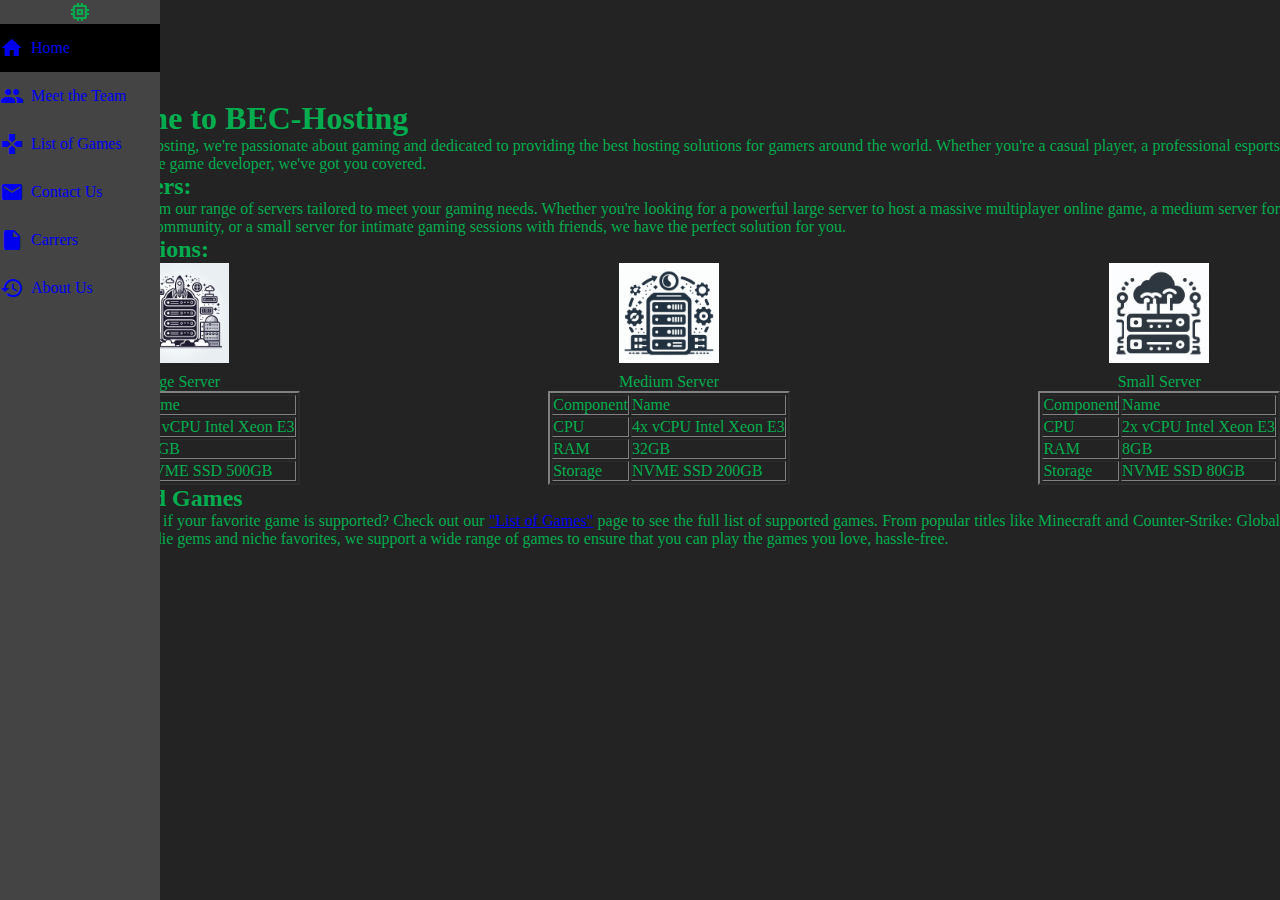
<file: index.html>
<!DOCTYPE html>
<html lang="en">

<head>
    <title>Home Page</title>
    <link rel="icon" href="Slike/tinywow_change_bg_photo_53091106.png">
    <link rel="stylesheet" href="Stil/main.css">
    <link rel="stylesheet" href="Stil/index.css">
    <link href="https://fonts.googleapis.com/icon?family=Material+Icons" rel="stylesheet">
</head>

<body>
    <header>
        <a class="logo" href="index.html">
            <img src="Slike/tinywow_change_bg_photo_53091106.png" alt="blue-eyed-crow-logo">
        </a>
        <nav class="navigation">
            <div class="nav-logo">
                <i class="material-icons">memory</i>
            </div>
            <ul class="navigation-nav">
                <li class="nav-item active">
                    <a href="index.html">
                        <i class="material-icons">home</i>
                        <span>Home</span>
                    </a>
                </li>
                <li class="nav-item">
                    <a href="Stranice/team.html">
                        <i class="material-icons">people</i>
                        <span>Meet the Team</span>
                    </a>
                </li>
                <li class="nav-item">
                    <a href="Stranice/game-list.html">
                        <i class="material-icons">games</i>
                        <span>List of Games</span>
                    </a>
                </li>
                <li class="nav-item">
                    <a href="Stranice/contact.html">
                        <i class="material-icons">local_post_office</i>
                        <span>Contact Us</span>
                    </a>
                </li>
                <li class="nav-item">
                    <a href="Stranice/careers.html">
                        <i class="material-icons">insert_drive_file</i>
                        <span>Carrers</span>
                    </a>
                </li>
                <li class="nav-item">
                    <a href="Stranice/about.html">
                        <i class="material-icons">history</i>
                        <span>About Us</span>
                    </a>
                </li>
            </ul>
        </nav>
    </header>
    <main>
        <h1>Welcome to BEC-Hosting</h1>
        <p>
            At BEC-Hosting, we're passionate about gaming and dedicated to providing the best hosting solutions for
            gamers around the world.
            Whether you're a casual player, a professional esports team, or an indie game developer, we've got you
            covered.
        </p>
        <h2>Our Servers:</h2>
        <p>
            Choose from our range of servers tailored to meet your gaming needs.
            Whether you're looking for a powerful large server to host a massive multiplayer online game,
            a medium server for your growing community, or a small server for intimate gaming sessions with friends,
            we have the perfect solution for you.
        </p>
        <h2>Our Solutions:</h2>
        <div class="products-container">
            <div class="product">
                <img src="./Slike/a99dfd78-049e-4e20-9161-9928e6080818.jpg" alt="large-server-icon" width="100"
                    height="100">
                <table name="ServerLarge" border="2">
                    <caption>Large Server</caption>
                    <thead>
                        <tr>
                            <td>Component</td>
                            <td>Name</td>
                        </tr>
                    </thead>
                    <tbody>
                        <tr>
                            <td>CPU</td>
                            <td>8x vCPU Intel Xeon E3</td>
                        </tr>
                        <tr>
                            <td>RAM</td>
                            <td>64GB</td>
                        </tr>
                        <tr>
                            <td>Storage</td>
                            <td>NVME SSD 500GB</td>
                        </tr>
                    </tbody>
                </table>
            </div>
            <div class="product">
                <img src="./Slike/7f27a5ea-2348-4358-8051-045769762829.jpg" alt="medium-server-icon" width="100"
                    height="100">
                <table name="ServerMedium" border="2">
                    <caption>Medium Server</caption>
                    <thead>
                        <tr>
                            <td>Component</td>
                            <td>Name</td>
                        </tr>
                    </thead>
                    <tbody>
                        <tr>
                            <td>CPU</td>
                            <td>4x vCPU Intel Xeon E3</td>
                        </tr>
                        <tr>
                            <td>RAM</td>
                            <td>32GB</td>
                        </tr>
                        <tr>
                            <td>Storage</td>
                            <td>NVME SSD 200GB</td>
                        </tr>
                    </tbody>
                </table>
            </div>
            <div class="product">
                <img src="./Slike/1a6cfe9f-f3ff-44e1-ad42-afea172374b5.jpg" alt="small-server-icon" width="100"
                    height="100">
                <table name="ServerSmall" border="2">
                    <caption>Small Server</caption>
                    <thead>
                        <tr>
                            <td>Component</td>
                            <td>Name</td>
                        </tr>
                    </thead>
                    <tbody>
                        <tr>
                            <td>CPU</td>
                            <td>2x vCPU Intel Xeon E3</td>
                        </tr>
                        <tr>
                            <td>RAM</td>
                            <td>8GB</td>
                        </tr>
                        <tr>
                            <td>Storage</td>
                            <td>NVME SSD 80GB</td>
                        </tr>
                    </tbody>
                </table>
            </div>
        </div>
        <h2>Supported Games</h2>
        <p>
            Wondering if your favorite game is supported? Check out our <a href="game-list.html">"List of Games"</a>
            page to see the full list of supported games.
            From popular titles like Minecraft and Counter-Strike: Global Offensive to indie gems and niche
            favorites,
            we support a wide range of games to ensure that you can play the games you love, hassle-free.
        </p>
    </main>
</body>

</html>
</file>
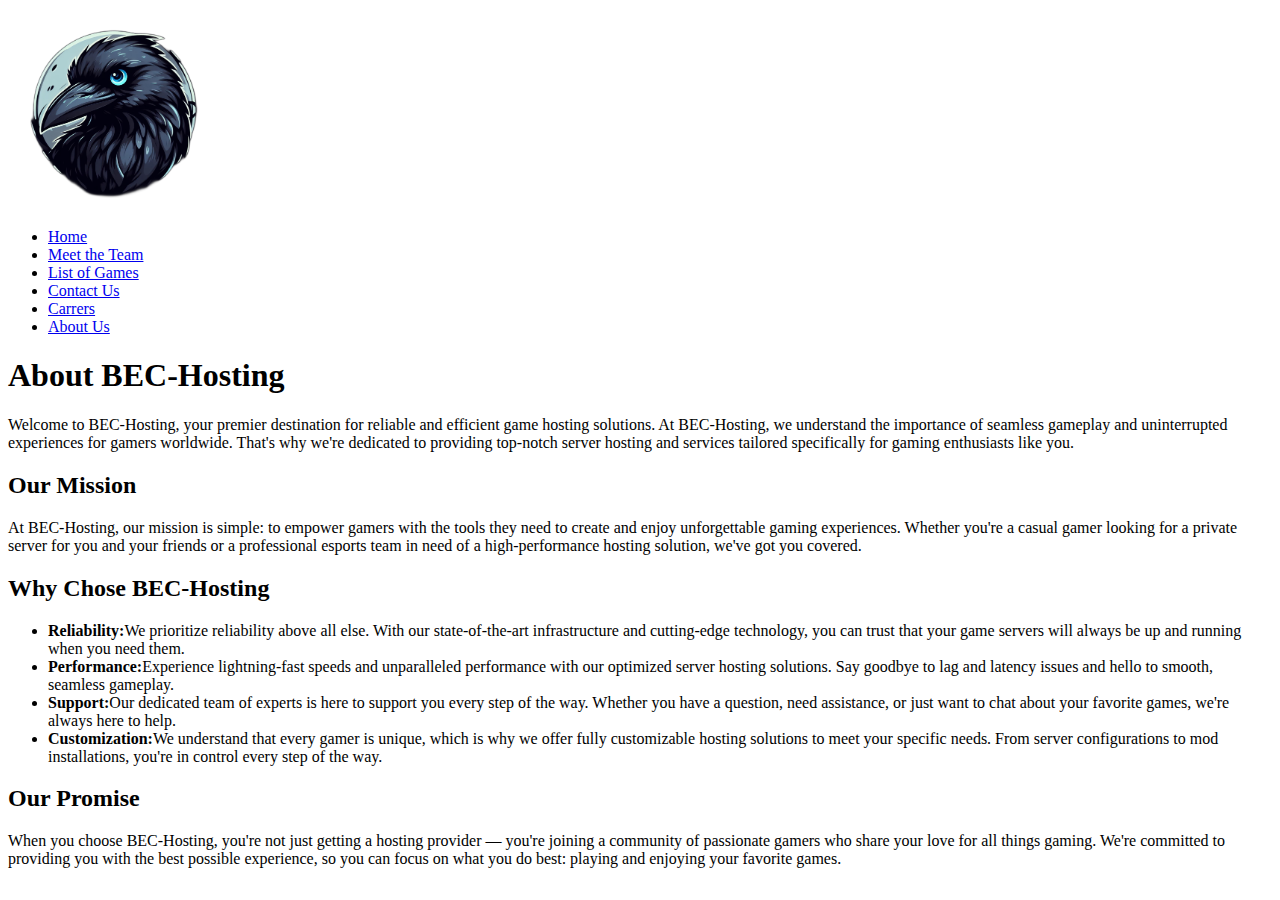
<file: about.html>
<!DOCTYPE html>
<html lang="en">
<head>
    <title>About Us</title>
    <link rel="icon" href="Slike/tinywow_change_bg_photo_53091106.png">
</head>
<body>
    <header>
        <a href="index.html">
            <img src="Slike/tinywow_change_bg_photo_53091106.png" alt="blue-eyed-crow-logo" width="200" height="200">
        </a>
        <nav>
            <ul>
                <li><a href="index.html">Home</a></li>
                <li><a href="team.html">Meet the Team</a></li>
                <li><a href="game-list.html">List of Games</a></li>
                <li><a href="contact.html">Contact Us</a></li>
                <li><a href="careers.html">Carrers</a></li>
                <li><a href="about.html">About Us</a></li>
            </ul>
        </nav>
    </header>
    <main>
        <h1>About BEC-Hosting</h1>
        <p>
            Welcome to BEC-Hosting, your premier destination for reliable and efficient game hosting solutions. 
            At BEC-Hosting, we understand the importance of seamless gameplay and uninterrupted experiences for gamers worldwide. 
            That's why we're dedicated to providing top-notch server hosting and services tailored specifically for gaming enthusiasts like you.
        </p>
        <h2>Our Mission</h2>
        <p>
            At BEC-Hosting, our mission is simple: to empower gamers with the tools they need to create and enjoy unforgettable gaming experiences. 
            Whether you're a casual gamer looking for a private server for you and your friends 
            or a professional esports team in need of a high-performance hosting solution, we've got you covered.
        </p>
        <h2>Why Chose BEC-Hosting</h2>
        <ul>
            <li>
                <b>Reliability:</b>We prioritize reliability above all else. 
                With our state-of-the-art infrastructure and cutting-edge technology, you can trust that your game servers will always be up and running when you need them.
            </li>
            <li>
                <b>Performance:</b>Experience lightning-fast speeds and unparalleled performance with our optimized server hosting solutions. 
                Say goodbye to lag and latency issues and hello to smooth, seamless gameplay.
            </li>
            <li>
                <b>Support:</b>Our dedicated team of experts is here to support you every step of the way. 
                Whether you have a question, need assistance, or just want to chat about your favorite games, we're always here to help.
            </li>
            <li>
                <b>Customization:</b>We understand that every gamer is unique, which is why we offer fully customizable hosting solutions to meet your specific needs. 
                From server configurations to mod installations, you're in control every step of the way.
            </li>
        </ul>
        <h2>Our Promise</h2>
        <p>When you choose BEC-Hosting, you're not just getting a hosting provider — you're joining a community of passionate gamers who share your love for all things gaming. 
            We're committed to providing you with the best possible experience, so you can focus on what you do best: playing and enjoying your favorite games.
        </p>
    </main>
</body>
</file>
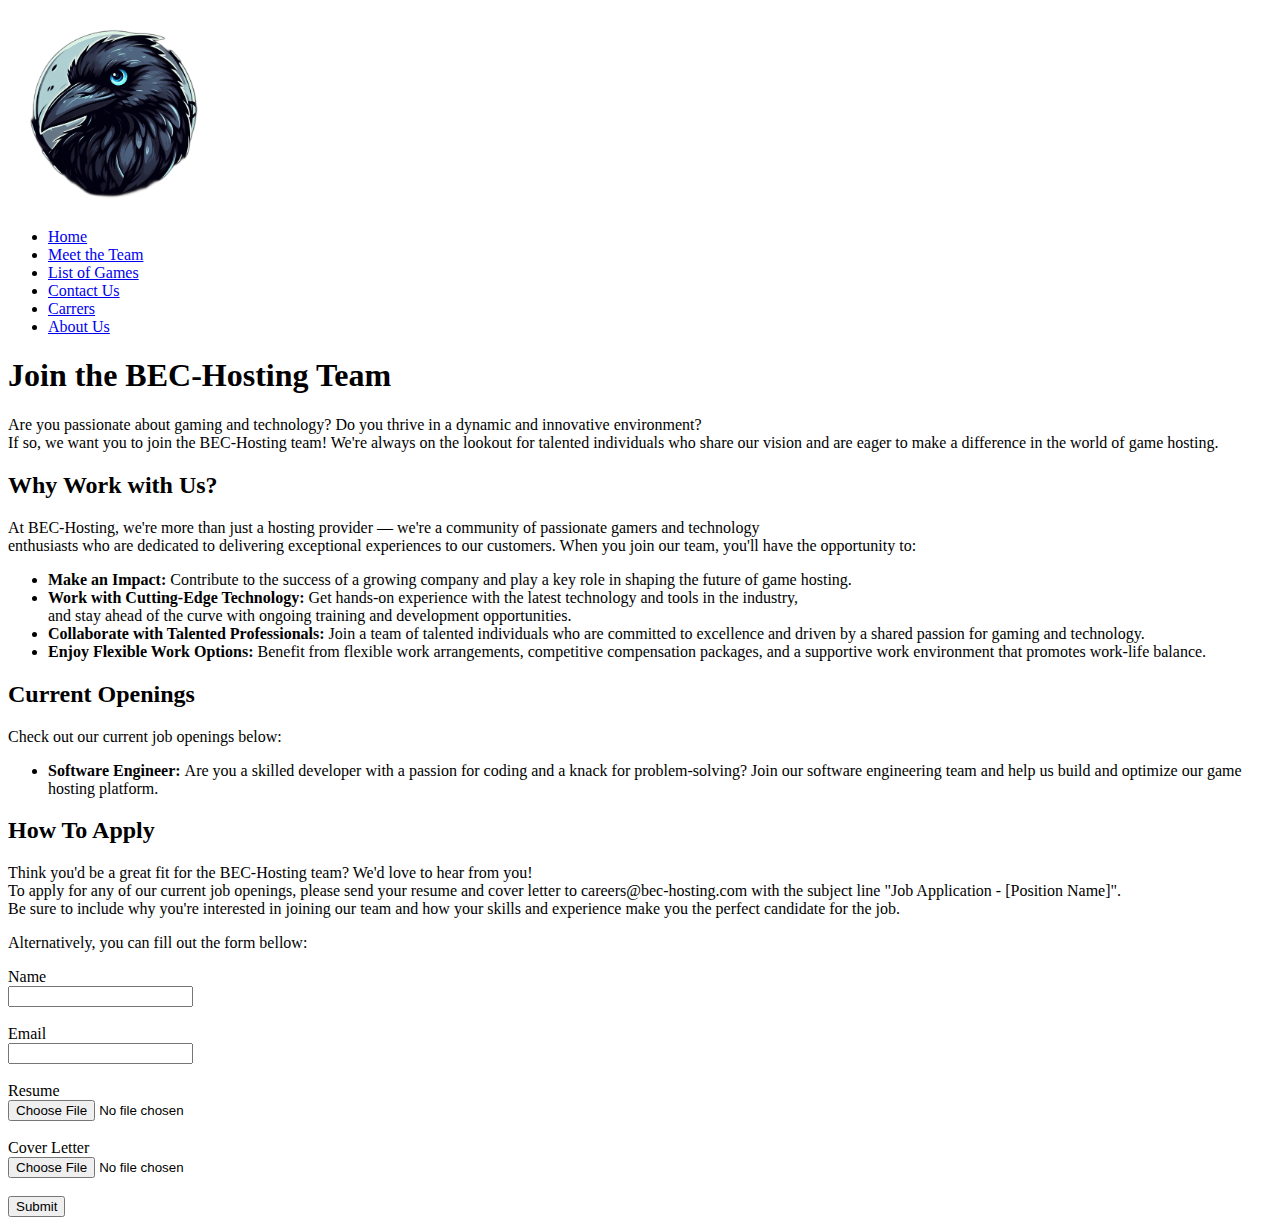
<file: careers.html>
<!DOCTYPE html>
<html lang="en">
<head>
    <title>Get in Touch</title>
    <link rel="icon" href="Slike/tinywow_change_bg_photo_53091106.png">
</head>
<body>
    <header>
        <a href="index.html">
            <img src="Slike/tinywow_change_bg_photo_53091106.png" alt="blue-eyed-crow-logo" width="200" height="200">
        </a>
        <nav>
            <ul>
                <li><a href="index.html">Home</a></li>
                <li><a href="team.html">Meet the Team</a></li>
                <li><a href="game-list.html">List of Games</a></li>
                <li><a href="contact.html">Contact Us</a></li>
                <li><a href="careers.html">Carrers</a></li>
                <li><a href="about.html">About Us</a></li>
            </ul>
        </nav>
        <main>
            <h1>Join the BEC-Hosting Team</h1>
            <p>
                Are you passionate about gaming and technology? Do you thrive in a dynamic and innovative environment? <br>
                If so, we want you to join the BEC-Hosting team! 
                We're always on the lookout for talented individuals who share our vision and are eager to make a difference in the world of game hosting.
            </p>
            <h2>Why Work with Us?</h2>
            <p>
                At BEC-Hosting, we're more than just a hosting provider — we're a community of passionate gamers and technology <br>
                enthusiasts who are dedicated to delivering exceptional experiences to our customers. When you join our team, you'll have the opportunity to:
            </p>
            <ul>
                <li><b>Make an Impact:</b> Contribute to the success of a growing company and play a key role in shaping the future of game hosting.</li>
                <li><b>Work with Cutting-Edge Technology:</b> 
                    Get hands-on experience with the latest technology and tools in the industry,<br> 
                    and stay ahead of the curve with ongoing training and development opportunities.
                </li>
                <li><b>Collaborate with Talented Professionals:</b> 
                    Join a team of talented individuals who are committed to excellence and 
                    driven by a shared passion for gaming and technology.
                </li>
                <li><b>Enjoy Flexible Work Options: </b>
                    Benefit from flexible work arrangements, competitive compensation packages, 
                    and a supportive work environment that promotes work-life balance.
                </li>
            </ul>
            <h2>Current Openings</h2>
            <p>Check out our current job openings below:</p>
            <ul>
                <li><b>Software Engineer: </b>
                    Are you a skilled developer with a passion for coding and a knack for problem-solving? 
                    Join our software engineering team and help us build and optimize our game hosting platform.
                </li>
            </ul>
            <h2>How To Apply</h2>
            <p>
                Think you'd be a great fit for the BEC-Hosting team? We'd love to hear from you!<br> 
                To apply for any of our current job openings, please send your resume and cover letter to careers@bec-hosting.com with the subject line "Job Application - [Position Name]". <br>
                Be sure to include why you're interested in joining our team and how your skills and experience make you the perfect candidate for the job.
            </p>
            <p>Alternatively, you can fill out the form bellow:</p>
            <form>
                <label for="name">Name</label> <br>
                <input name="name" type="text" required> <br><br>
                <label for="email">Email</label><br>
                <input name="email" type="email" required><br><br>
                <label for="resume">Resume</label><br>
                <input name="resume" type="file" required><br><br>
                <label for="cover-letter">Cover Letter</label><br>
                <input name="cover-letter" type="file"><br><br>
                <button name="submit" type="submit">Submit</button>
            </form>
        </main>
    </header>
</body>
</file>
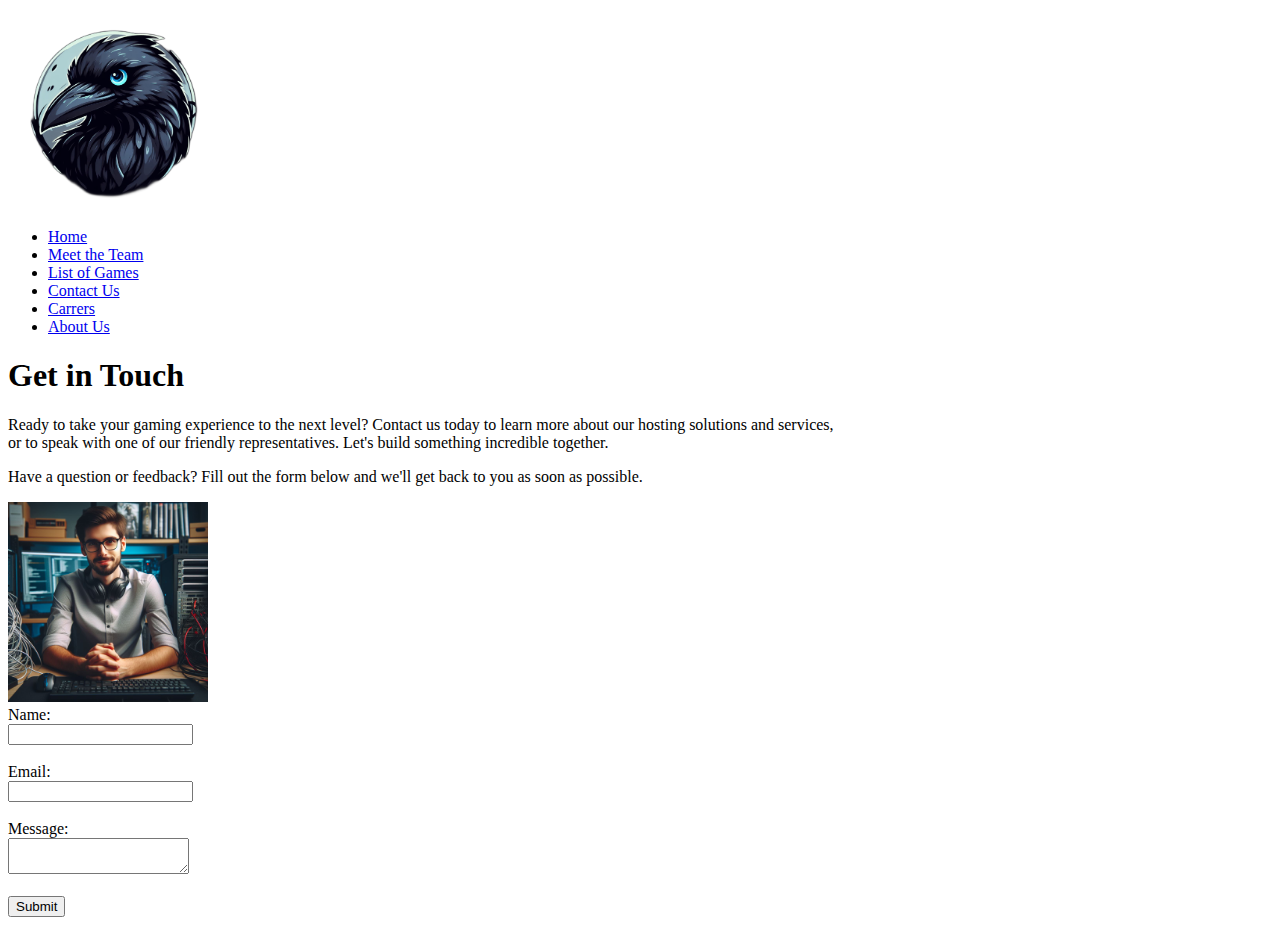
<file: contact.html>
<!DOCTYPE html>
<html lang="en">
<head>
    <title>Get in Touch</title>
    <link rel="icon" href="Slike/tinywow_change_bg_photo_53091106.png">
</head>
<body>
    <header>
        <a href="index.html">
            <img src="Slike/tinywow_change_bg_photo_53091106.png" alt="blue-eyed-crow-logo" width="200" height="200">
        </a>
        <nav>
            <ul>
                <li><a href="index.html">Home</a></li>
                <li><a href="team.html">Meet the Team</a></li>
                <li><a href="game-list.html">List of Games</a></li>
                <li><a href="contact.html">Contact Us</a></li>
                <li><a href="careers.html">Carrers</a></li>
                <li><a href="about.html">About Us</a></li>
            </ul>
        </nav>
    </header>

    <main>
        <h1>Get in Touch</h1>
        <p>
            Ready to take your gaming experience to the next level? Contact us today to learn more about our hosting solutions and services,<br> 
            or to speak with one of our friendly representatives. 
            Let's build something incredible together.
        </p>
        <p>
            Have a question or feedback? Fill out the form below and we'll get back to you as soon as possible.
        </p>
        <img src="Slike/_2e568c54-3c97-4cfa-8ad8-d6bde68eeed6.jpg" alt="network-eng-gamer" width="200" height="200">
        <form>
            <label for="name">Name:</label>
            <br>
            <input type="text" name="name" required>
            <br><br>
            <label for="email">Email:</label>
            <br>
            <input type="email" name="email" required>
            <br><br>
            <label for="message">Message:</label>
            <br>
            <textarea name="message" required></textarea>
            <br><br>
            <button type="submit" name="submit">Submit</button>
        </form>
    </main>
</body>
</file>
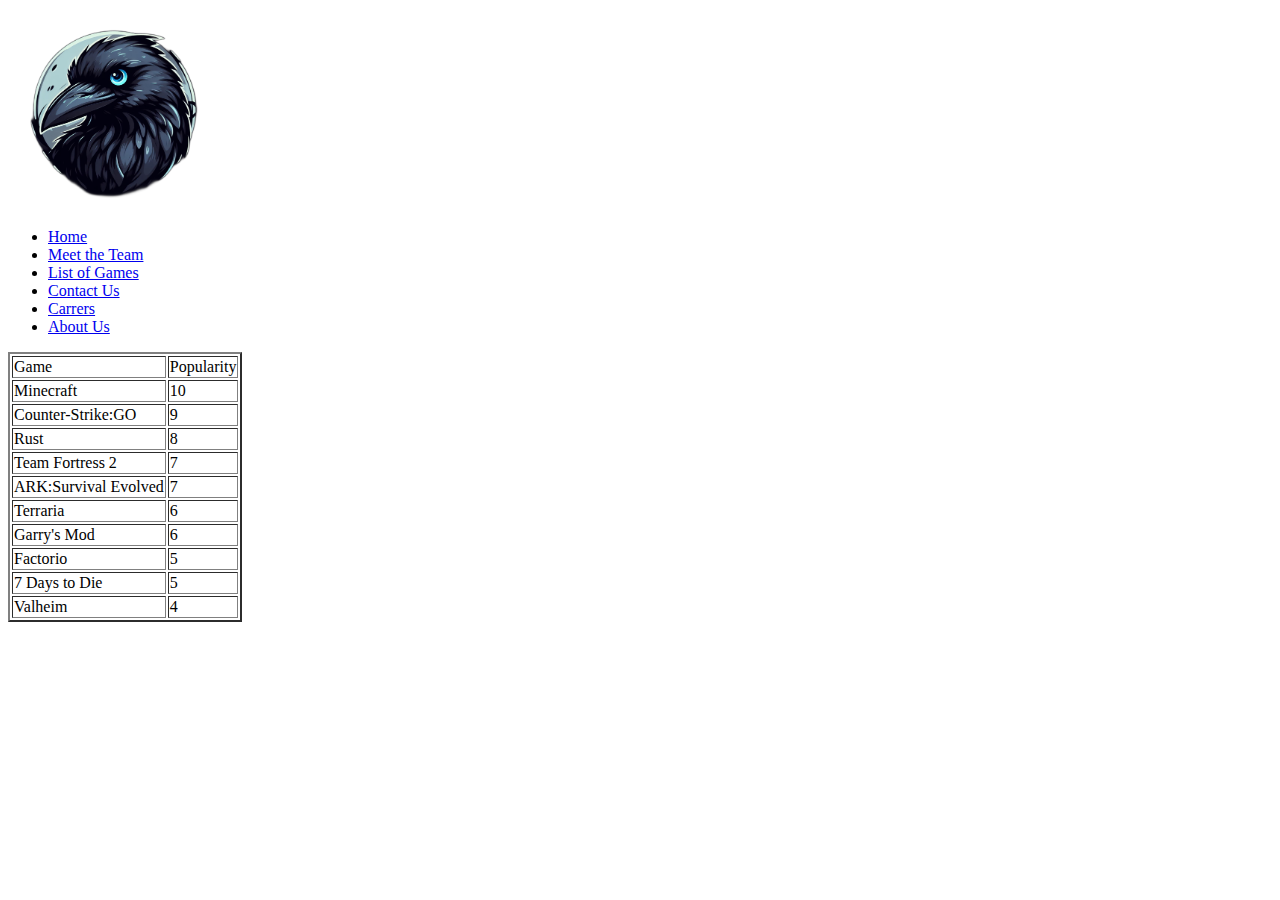
<file: game-list.html>
<!DOCTYPE html>
<html lang="en">
<head>
    <title>Supported Games</title>
    <link rel="icon" href="Slike/tinywow_change_bg_photo_53091106.png">
</head>
<body>
    <header>
        <a href="index.html">
            <img src="Slike/tinywow_change_bg_photo_53091106.png" alt="blue-eyed-crow-logo" width="200" height="200">
        </a>
        <nav>
            <ul>
                <li><a href="index.html">Home</a></li>
                <li><a href="team.html">Meet the Team</a></li>
                <li><a href="game-list.html">List of Games</a></li>
                <li><a href="contact.html">Contact Us</a></li>
                <li><a href="careers.html">Carrers</a></li>
                <li><a href="about.html">About Us</a></li>
            </ul>
        </nav>
    </header>
    <main>
        <table name="game-list" border="2">
            <thead>
                <tr>
                    <td>Game</td>
                    <td>Popularity</td>
                </tr>
            </thead>
            <tbody>
                <tr>
                    <td>Minecraft</td>
                    <td>10</td>
                </tr>
                <tr>
                    <td>Counter-Strike:GO</td>
                    <td>9</td>
                </tr>
                <tr>
                    <td>Rust</td>
                    <td>8</td>
                </tr>
                <tr>
                    <td>Team Fortress 2</td>
                    <td>7</td>
                </tr>
                <tr>
                    <td>ARK:Survival Evolved</td>
                    <td>7</td>
                </tr>
                <tr>
                    <td>Terraria</td>
                    <td>6</td>
                </tr>
                <tr>
                    <td>Garry's Mod</td>
                    <td>6</td>
                </tr>
                <tr>
                    <td>Factorio</td>
                    <td>5</td>
                </tr>
                <tr>
                    <td>7 Days to Die</td>
                    <td>5</td>
                </tr>
                <tr>
                    <td>Valheim</td>
                    <td>4</td>
                </tr>
            </tbody>
        </table>
    </main>
</body>
</file>
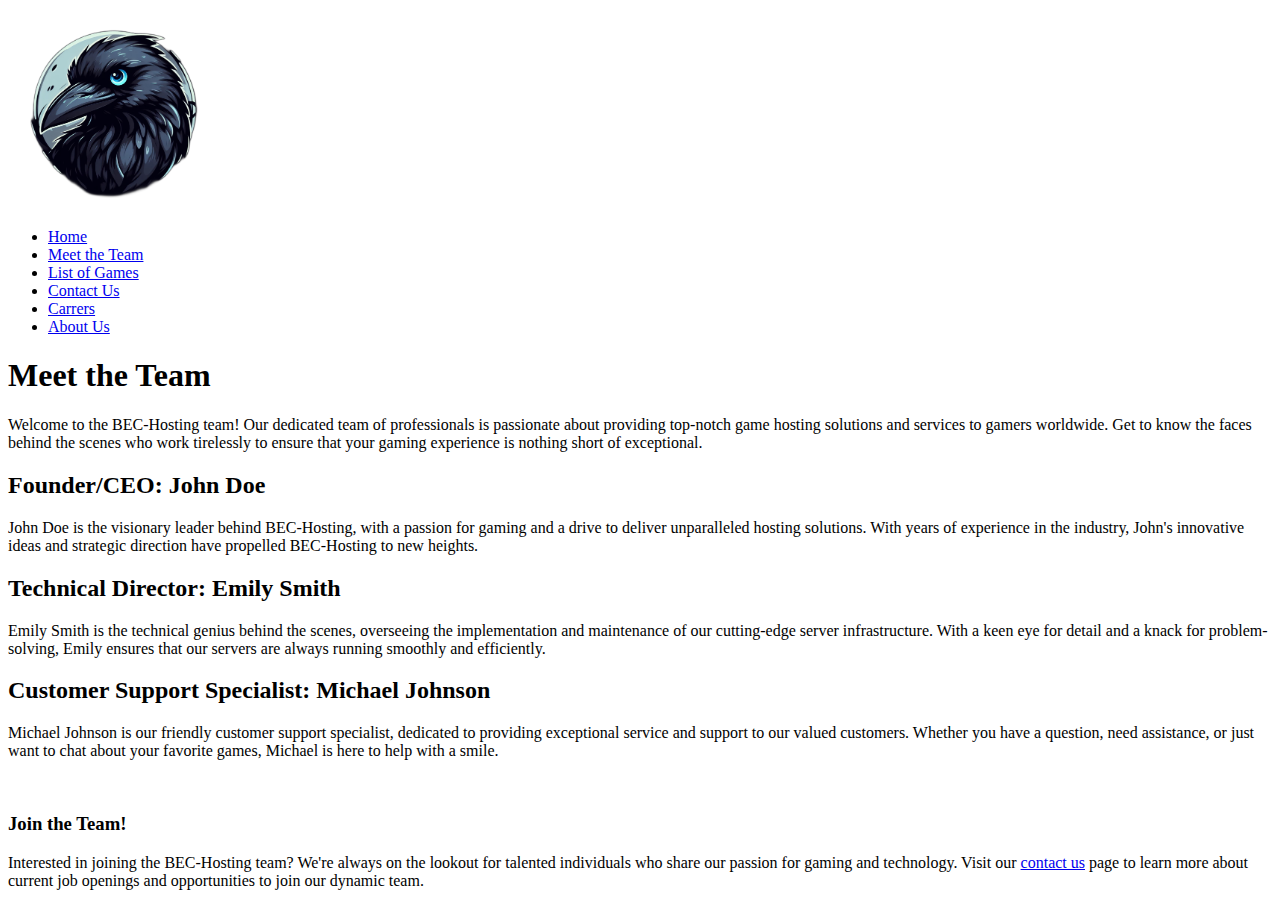
<file: team.html>
<!DOCTYPE html>
<html lang="en">
<head>
    <title>Meet the Team</title>
    <link rel="icon" href="Slike/tinywow_change_bg_photo_53091106.png">
</head>
<body>
    <header>
        <a href="index.html">
            <img src="Slike/tinywow_change_bg_photo_53091106.png" alt="blue-eyed-crow-logo" width="200" height="200">
        </a>
        <nav>
            <ul>
                <li><a href="index.html">Home</a></li>
                <li><a href="team.html">Meet the Team</a></li>
                <li><a href="game-list.html">List of Games</a></li>
                <li><a href="contact.html">Contact Us</a></li>
                <li><a href="careers.html">Carrers</a></li>
                <li><a href="about.html">About Us</a></li>
            </ul>
        </nav>
    </header>
    <main>
        <h1>Meet the Team</h1>
        <p>
            Welcome to the BEC-Hosting team! Our dedicated team of professionals is passionate about providing top-notch 
            game hosting solutions and services to gamers worldwide. Get to know the faces behind the scenes who work tirelessly to ensure 
            that your gaming experience is nothing short of exceptional.           
        </p>
        <h2>Founder/CEO: John Doe</h2>
        <p>
            John Doe is the visionary leader behind BEC-Hosting, with a passion for gaming and a drive to deliver unparalleled hosting solutions. 
            With years of experience in the industry, John's innovative ideas and strategic direction have propelled BEC-Hosting to new heights.
        </p>
        <h2>Technical Director: Emily Smith</h2>
        <p>
            Emily Smith is the technical genius behind the scenes, overseeing the implementation and maintenance of our cutting-edge server infrastructure. 
            With a keen eye for detail and a knack for problem-solving, Emily ensures that our servers are always running smoothly and efficiently.
        </p>
        <h2>Customer Support Specialist: Michael Johnson</h2>
        <p>
            Michael Johnson is our friendly customer support specialist, dedicated to providing exceptional service and support to our valued customers. 
            Whether you have a question, need assistance, or just want to chat about your favorite games, Michael is here to help with a smile.
        </p>
        <br>
        <h3>Join the Team!</h3>
        <p>
            Interested in joining the BEC-Hosting team? We're always on the lookout for talented individuals who share our passion for gaming and technology. 
            Visit our <a href="contact.html">contact us</a> page to learn more about current job openings and opportunities to join our dynamic team.
        </p>
    </main>
</body>
</file>
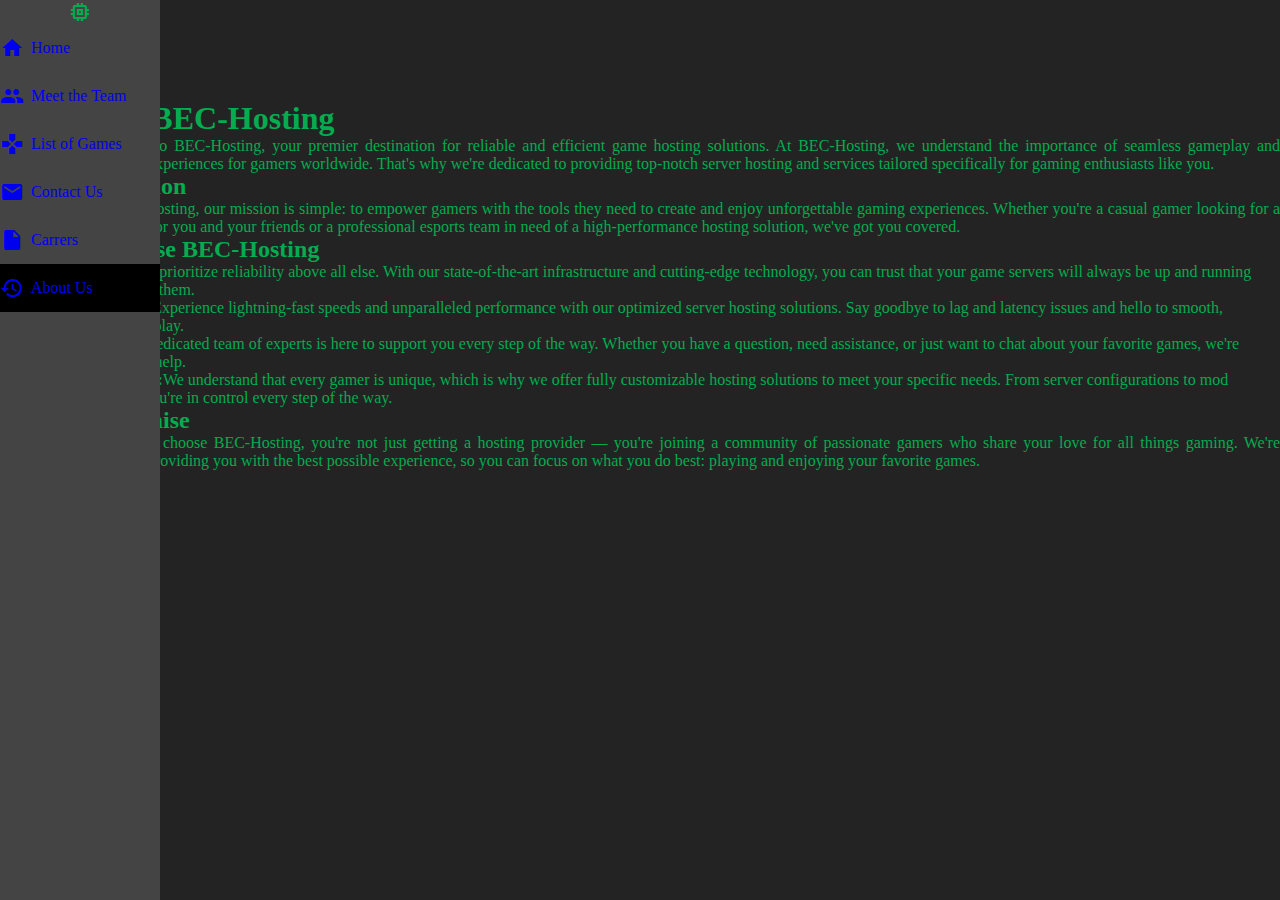
<file: Stranice/about.html>
<!DOCTYPE html>
<html lang="en">
<head>
    <title>About Us</title>
    <link rel="icon" href="../Slike/tinywow_change_bg_photo_53091106.png">
    <link rel="stylesheet" href="../Stil/main.css">
    <link href="https://fonts.googleapis.com/icon?family=Material+Icons" rel="stylesheet">
</head>
<body>
    <header>
        <a class="logo" href="index.html">
            <img src="../Slike/tinywow_change_bg_photo_53091106.png" alt="blue-eyed-crow-logo">
        </a>
        <nav class="navigation">
            <div class="nav-logo">
                <i class="material-icons">memory</i>
            </div>
            <ul class="navigation-nav">
                <li class="nav-item">
                    <a href="../index.html">
                        <i class="material-icons">home</i>
                        <span>Home</span>
                    </a>
                </li>
                <li class="nav-item">
                    <a href="team.html">
                        <i class="material-icons">people</i>
                        <span>Meet the Team</span>
                    </a>
                </li>
                <li class="nav-item">
                    <a href="game-list.html">
                        <i class="material-icons">games</i>
                        <span>List of Games</span>
                    </a>
                </li>
                <li class="nav-item">
                    <a href="contact.html">
                        <i class="material-icons">local_post_office</i>
                        <span>Contact Us</span>
                    </a>
                </li>
                <li class="nav-item">
                    <a href="careers.html">
                        <i class="material-icons">insert_drive_file</i>
                        <span>Carrers</span>
                    </a>
                </li>
                <li class="nav-item active">
                    <a href="about.html">
                        <i class="material-icons">history</i>
                        <span>About Us</span>
                    </a>
                </li>
            </ul>
        </nav>
    </header>
    <main>
        <h1>About BEC-Hosting</h1>
        <p>
            Welcome to BEC-Hosting, your premier destination for reliable and efficient game hosting solutions. 
            At BEC-Hosting, we understand the importance of seamless gameplay and uninterrupted experiences for gamers worldwide. 
            That's why we're dedicated to providing top-notch server hosting and services tailored specifically for gaming enthusiasts like you.
        </p>
        <h2>Our Mission</h2>
        <p>
            At BEC-Hosting, our mission is simple: to empower gamers with the tools they need to create and enjoy unforgettable gaming experiences. 
            Whether you're a casual gamer looking for a private server for you and your friends 
            or a professional esports team in need of a high-performance hosting solution, we've got you covered.
        </p>
        <h2>Why Chose BEC-Hosting</h2>
        <ul>
            <li>
                <b>Reliability:</b>We prioritize reliability above all else. 
                With our state-of-the-art infrastructure and cutting-edge technology, you can trust that your game servers will always be up and running when you need them.
            </li>
            <li>
                <b>Performance:</b>Experience lightning-fast speeds and unparalleled performance with our optimized server hosting solutions. 
                Say goodbye to lag and latency issues and hello to smooth, seamless gameplay.
            </li>
            <li>
                <b>Support:</b>Our dedicated team of experts is here to support you every step of the way. 
                Whether you have a question, need assistance, or just want to chat about your favorite games, we're always here to help.
            </li>
            <li>
                <b>Customization:</b>We understand that every gamer is unique, which is why we offer fully customizable hosting solutions to meet your specific needs. 
                From server configurations to mod installations, you're in control every step of the way.
            </li>
        </ul>
        <h2>Our Promise</h2>
        <p>When you choose BEC-Hosting, you're not just getting a hosting provider — you're joining a community of passionate gamers who share your love for all things gaming. 
            We're committed to providing you with the best possible experience, so you can focus on what you do best: playing and enjoying your favorite games.
        </p>
    </main>
</body>
</file>
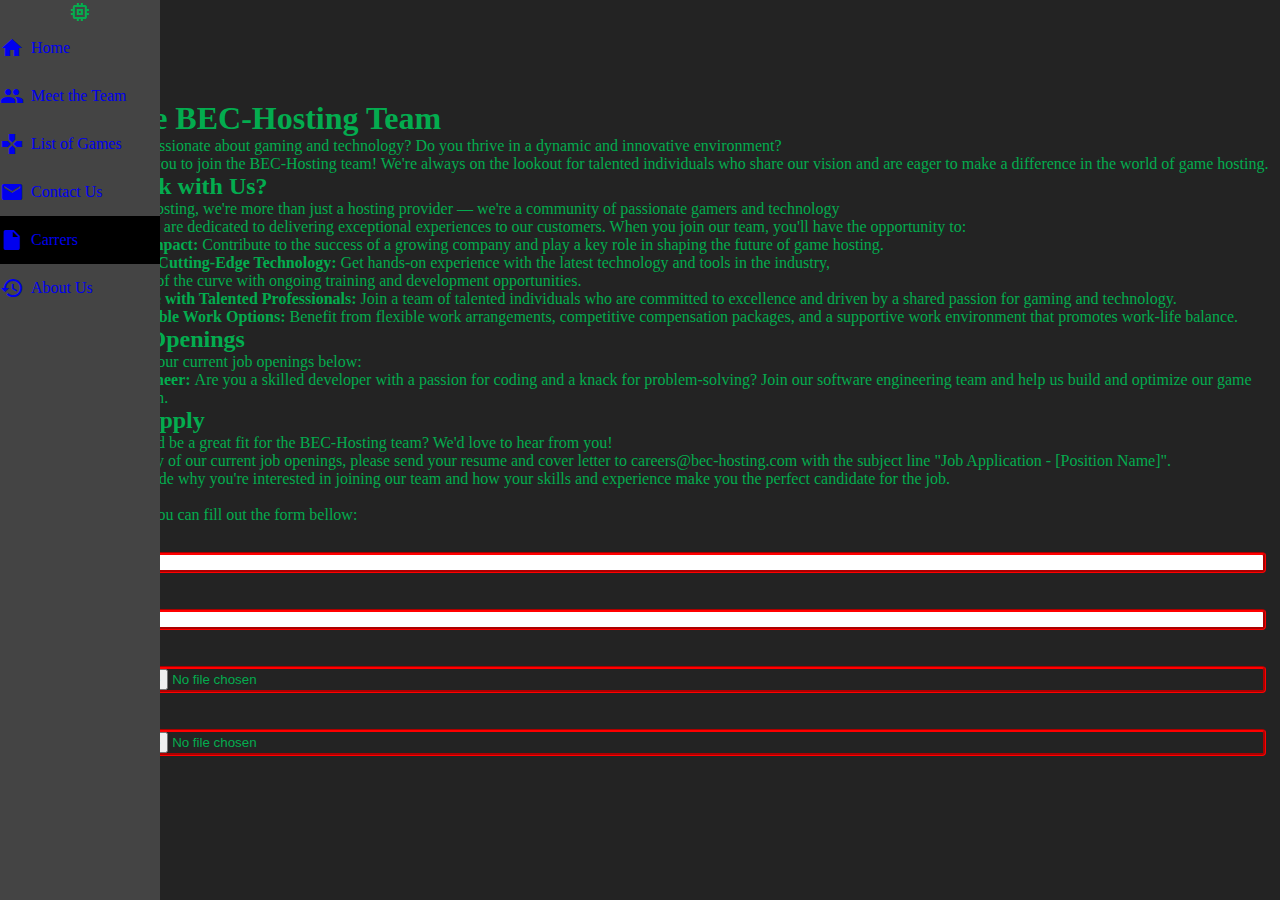
<file: Stranice/careers.html>
<!DOCTYPE html>
<html lang="en">

<head>
    <title>Get in Touch</title>
    <link rel="icon" href="../Slike/tinywow_change_bg_photo_53091106.png">
    <link rel="stylesheet" href="../Stil/main.css">
    <link rel="stylesheet" href="../Stil/form.css">
    <link href="https://fonts.googleapis.com/icon?family=Material+Icons" rel="stylesheet">
</head>

<body>
    <header>
        <a class="logo" href="index.html">
            <img src="../Slike/tinywow_change_bg_photo_53091106.png" alt="blue-eyed-crow-logo">
        </a>
        <nav class="navigation">
            <div class="nav-logo">
                <i class="material-icons">memory</i>
            </div>
            <ul class="navigation-nav">
                <li class="nav-item">
                    <a href="../index.html">
                        <i class="material-icons">home</i>
                        <span>Home</span>
                    </a>
                </li>
                <li class="nav-item">
                    <a href="team.html">
                        <i class="material-icons">people</i>
                        <span>Meet the Team</span>
                    </a>
                </li>
                <li class="nav-item">
                    <a href="game-list.html">
                        <i class="material-icons">games</i>
                        <span>List of Games</span>
                    </a>
                </li>
                <li class="nav-item">
                    <a href="contact.html">
                        <i class="material-icons">local_post_office</i>
                        <span>Contact Us</span>
                    </a>
                </li>
                <li class="nav-item active">
                    <a href="careers.html">
                        <i class="material-icons">insert_drive_file</i>
                        <span>Carrers</span>
                    </a>
                </li>
                <li class="nav-item">
                    <a href="about.html">
                        <i class="material-icons">history</i>
                        <span>About Us</span>
                    </a>
                </li>
            </ul>
        </nav>
    </header>
    <main>
        <h1>Join the BEC-Hosting Team</h1>
        <p>
            Are you passionate about gaming and technology? Do you thrive in a dynamic and innovative environment?
            <br>
            If so, we want you to join the BEC-Hosting team!
            We're always on the lookout for talented individuals who share our vision and are eager to make a
            difference in the world of game hosting.
        </p>
        <h2>Why Work with Us?</h2>
        <p>
            At BEC-Hosting, we're more than just a hosting provider — we're a community of passionate gamers and
            technology <br>
            enthusiasts who are dedicated to delivering exceptional experiences to our customers. When you join our
            team, you'll have the opportunity to:
        </p>
        <ul class="naming">
            <li><b>Make an Impact:</b> Contribute to the success of a growing company and play a key role in shaping
                the future of game hosting.</li>
            <li><b>Work with Cutting-Edge Technology:</b>
                Get hands-on experience with the latest technology and tools in the industry,<br>
                and stay ahead of the curve with ongoing training and development opportunities.
            </li>
            <li><b>Collaborate with Talented Professionals:</b>
                Join a team of talented individuals who are committed to excellence and
                driven by a shared passion for gaming and technology.
            </li>
            <li><b>Enjoy Flexible Work Options: </b>
                Benefit from flexible work arrangements, competitive compensation packages,
                and a supportive work environment that promotes work-life balance.
            </li>
        </ul>
        <h2>Current Openings</h2>
        <p>Check out our current job openings below:</p>
        <ul>
            <li><b>Software Engineer: </b>
                Are you a skilled developer with a passion for coding and a knack for problem-solving?
                Join our software engineering team and help us build and optimize our game hosting platform.
            </li>
        </ul>
        <h2>How To Apply</h2>
        <p>
            Think you'd be a great fit for the BEC-Hosting team? We'd love to hear from you!<br>
            To apply for any of our current job openings, please send your resume and cover letter to
            careers@bec-hosting.com with the subject line "Job Application - [Position Name]". <br>
            Be sure to include why you're interested in joining our team and how your skills and experience make you
            the perfect candidate for the job.
            <br><br>Alternatively, you can fill out the form bellow:
        </p>
        <form>
            <label for="name">Name</label> <br>
            <input name="name" type="text" required> <br><br>
            <label for="email">Email</label><br>
            <input name="email" type="email" required><br><br>
            <label for="resume">Resume</label><br>
            <input name="resume" type="file" required><br><br>
            <label for="cover-letter">Cover Letter</label><br>
            <input name="cover-letter" type="file"><br><br>
            <button name="submit" type="submit">Submit</button>
        </form>
    </main>
</body>
</file>
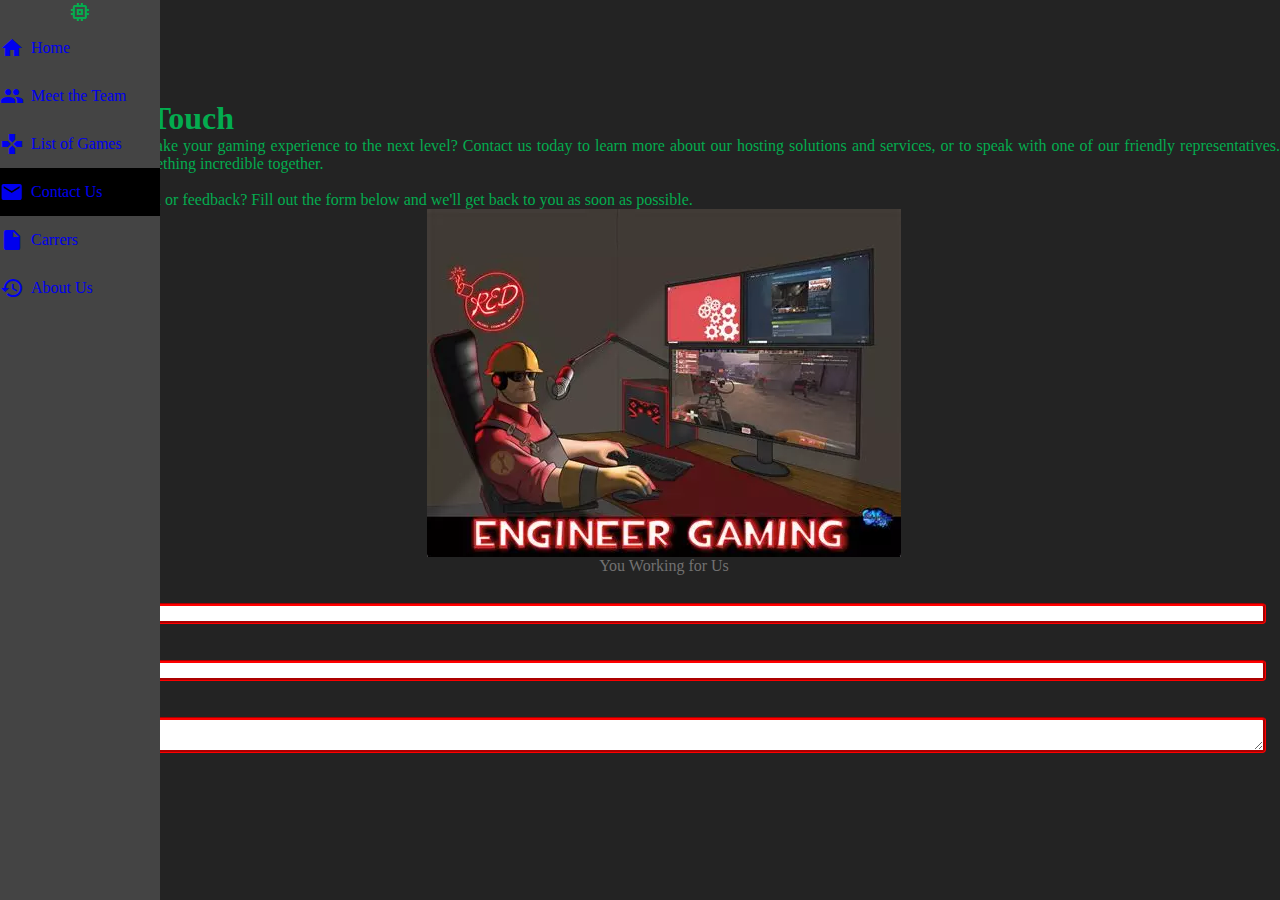
<file: Stranice/contact.html>
<!DOCTYPE html>
<html lang="en">
<head>
    <title>Get in Touch</title>
    <link rel="icon" href="../Slike/tinywow_change_bg_photo_53091106.png">
    <link rel="stylesheet" href="../Stil/main.css">
    <link rel="stylesheet" href="../Stil/form.css">
    <link href="https://fonts.googleapis.com/icon?family=Material+Icons" rel="stylesheet">
</head>
<body>
    <header>
        <a class="logo" href="index.html">
            <img src="../Slike/tinywow_change_bg_photo_53091106.png" alt="blue-eyed-crow-logo">
        </a>
        <nav class="navigation">
            <div class="nav-logo">
                <i class="material-icons">memory</i>
            </div>
            <ul class="navigation-nav">
                <li class="nav-item">
                    <a href="../index.html">
                        <i class="material-icons">home</i>
                        <span>Home</span>
                    </a>
                </li>
                <li class="nav-item">
                    <a href="team.html">
                        <i class="material-icons">people</i>
                        <span>Meet the Team</span>
                    </a>
                </li>
                <li class="nav-item">
                    <a href="game-list.html">
                        <i class="material-icons">games</i>
                        <span>List of Games</span>
                    </a>
                </li>
                <li class="nav-item active">
                    <a href="contact.html">
                        <i class="material-icons">local_post_office</i>
                        <span>Contact Us</span>
                    </a>
                </li>
                <li class="nav-item">
                    <a href="careers.html">
                        <i class="material-icons">insert_drive_file</i>
                        <span>Carrers</span>
                    </a>
                </li>
                <li class="nav-item">
                    <a href="about.html">
                        <i class="material-icons">history</i>
                        <span>About Us</span>
                    </a>
                </li>
            </ul>
        </nav>
    </header>

    <main>
        <h1>Get in Touch</h1>
        <p>
            Ready to take your gaming experience to the next level? Contact us today to learn more about our hosting solutions and services, 
            or to speak with one of our friendly representatives. 
            Let's build something incredible together.
            <br><br>Have a question or feedback? Fill out the form below and we'll get back to you as soon as possible.
        </p>
        <div class="img-container">
            <img id="img-eng" src="../Slike/th.webp" alt="network-eng-gamer">
            <span>You Working for Us</span>
        </div>
        <form>
            <label for="name">Name:</label>
            <br>
            <input type="text" name="name" required>
            <br><br>
            <label for="email">Email:</label>
            <br>
            <input type="email" name="email" required>
            <br><br>
            <label for="message">Message:</label>
            <br>
            <textarea name="message" required></textarea>
            <br><br>
            <button type="submit" name="submit">Submit</button>
        </form>
    </main>
</body>
</file>
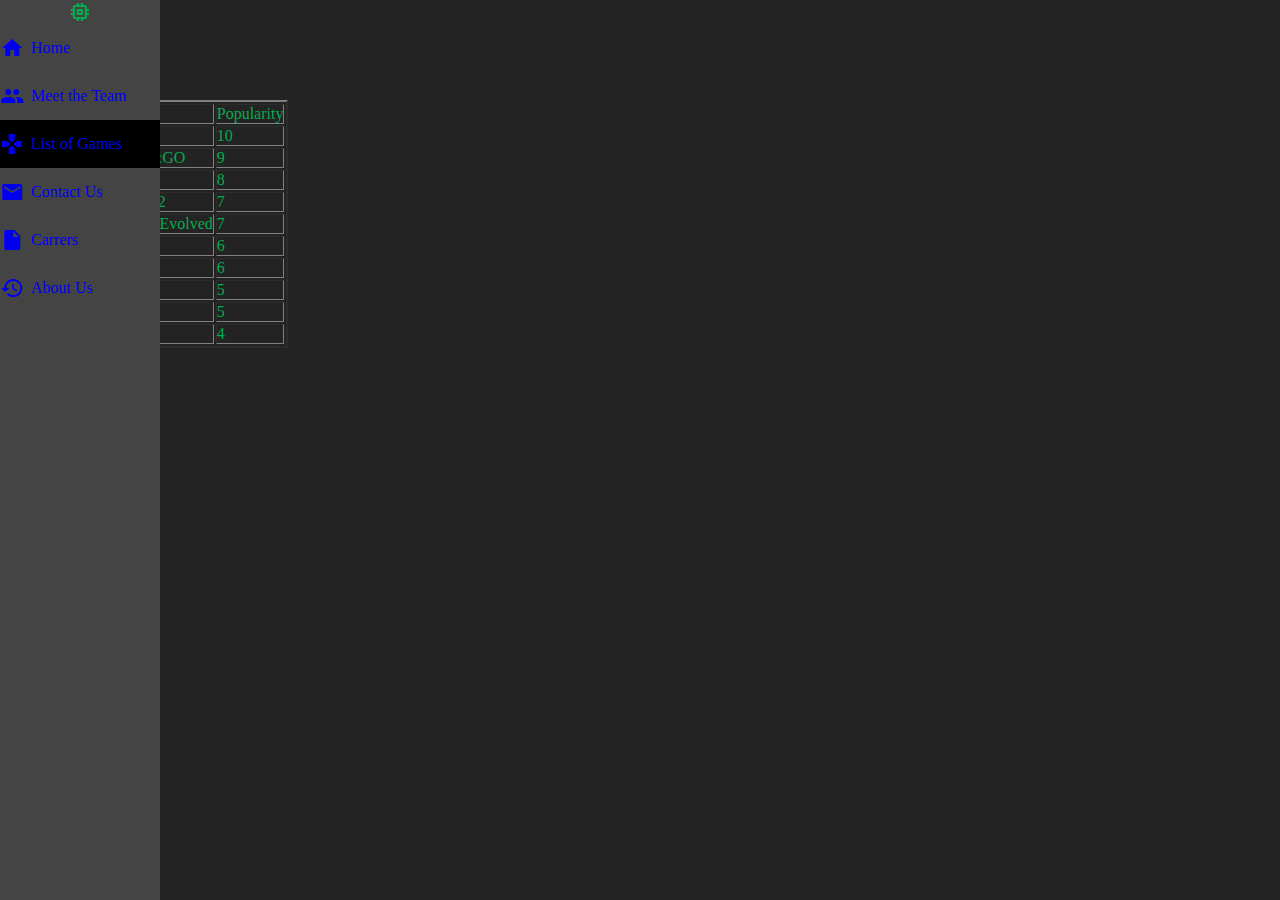
<file: Stranice/game-list.html>
<!DOCTYPE html>
<html lang="en">
<head>
    <title>Supported Games</title>
    <link rel="icon" href="../Slike/tinywow_change_bg_photo_53091106.png">
    <link rel="stylesheet" href="../Stil/main.css">
    <link href="https://fonts.googleapis.com/icon?family=Material+Icons" rel="stylesheet">
</head>
<body>
    <header>
        <a class="logo" href="index.html">
            <img src="../Slike/tinywow_change_bg_photo_53091106.png" alt="blue-eyed-crow-logo">
        </a>
        <nav class="navigation">
            <div class="nav-logo">
                <i class="material-icons">memory</i>
            </div>
            <ul class="navigation-nav">
                <li class="nav-item">
                    <a href="../index.html">
                        <i class="material-icons">home</i>
                        <span>Home</span>
                    </a>
                </li>
                <li class="nav-item">
                    <a href="team.html">
                        <i class="material-icons">people</i>
                        <span>Meet the Team</span>
                    </a>
                </li>
                <li class="nav-item active">
                    <a href="game-list.html">
                        <i class="material-icons">games</i>
                        <span>List of Games</span>
                    </a>
                </li>
                <li class="nav-item">
                    <a href="contact.html">
                        <i class="material-icons">local_post_office</i>
                        <span>Contact Us</span>
                    </a>
                </li>
                <li class="nav-item">
                    <a href="careers.html">
                        <i class="material-icons">insert_drive_file</i>
                        <span>Carrers</span>
                    </a>
                </li>
                <li class="nav-item">
                    <a href="about.html">
                        <i class="material-icons">history</i>
                        <span>About Us</span>
                    </a>
                </li>
            </ul>
        </nav>
    </header>
    <main>
        <table name="game-list" border="2">
            <thead>
                <tr>
                    <td>Game</td>
                    <td>Popularity</td>
                </tr>
            </thead>
            <tbody>
                <tr>
                    <td>Minecraft</td>
                    <td>10</td>
                </tr>
                <tr>
                    <td>Counter-Strike:GO</td>
                    <td>9</td>
                </tr>
                <tr>
                    <td>Rust</td>
                    <td>8</td>
                </tr>
                <tr>
                    <td>Team Fortress 2</td>
                    <td>7</td>
                </tr>
                <tr>
                    <td>ARK:Survival Evolved</td>
                    <td>7</td>
                </tr>
                <tr>
                    <td>Terraria</td>
                    <td>6</td>
                </tr>
                <tr>
                    <td>Garry's Mod</td>
                    <td>6</td>
                </tr>
                <tr>
                    <td>Factorio</td>
                    <td>5</td>
                </tr>
                <tr>
                    <td>7 Days to Die</td>
                    <td>5</td>
                </tr>
                <tr>
                    <td>Valheim</td>
                    <td>4</td>
                </tr>
            </tbody>
        </table>
    </main>
</body>
</file>
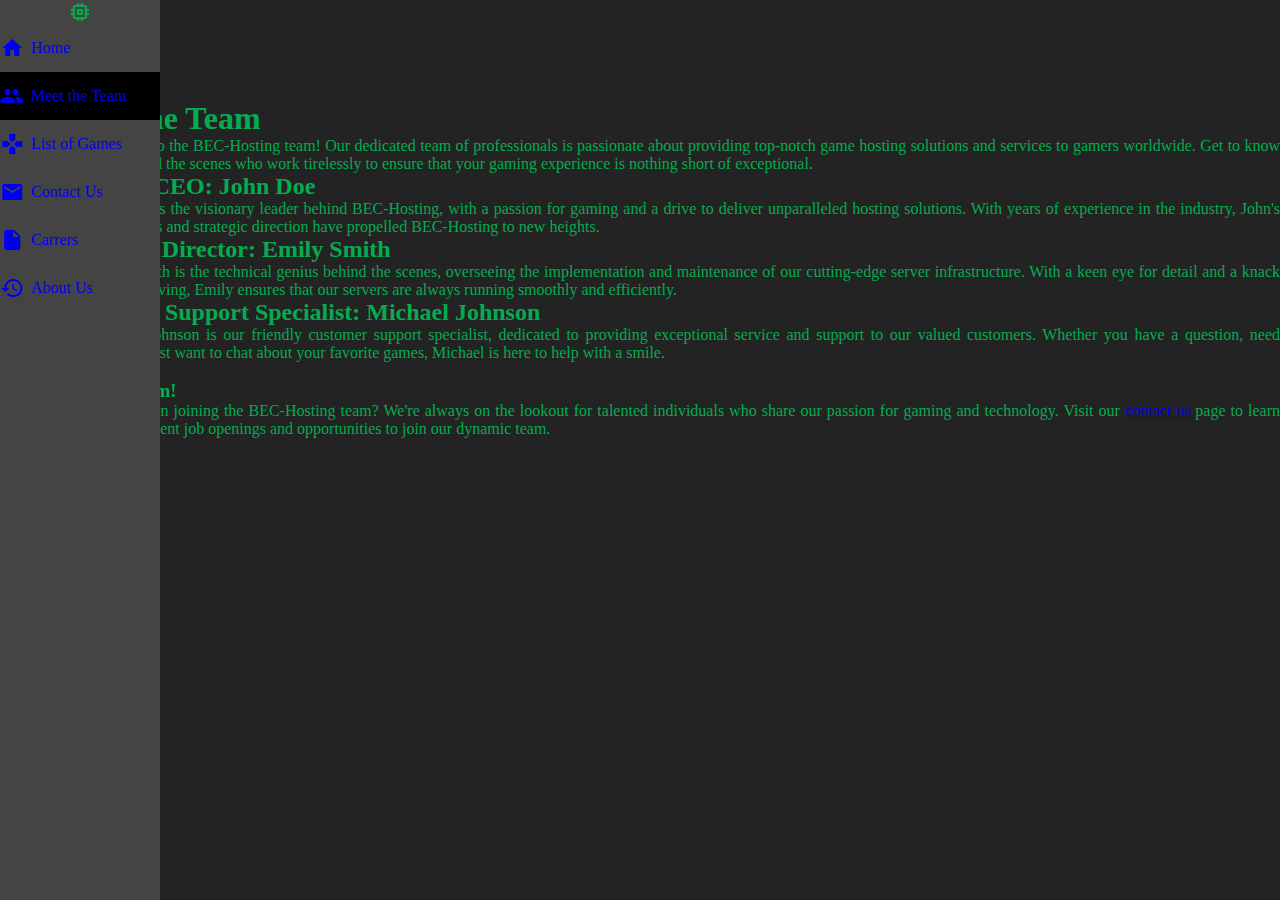
<file: Stranice/team.html>
<!DOCTYPE html>
<html lang="en">
<head>
    <title>Meet the Team</title>
    <link rel="icon" href="../Slike/tinywow_change_bg_photo_53091106.png">
    <link rel="stylesheet" href="../Stil/main.css">
    <link href="https://fonts.googleapis.com/icon?family=Material+Icons" rel="stylesheet">
</head>
<body>
    <header>
        <a class="logo" href="index.html">
            <img src="../Slike/tinywow_change_bg_photo_53091106.png" alt="blue-eyed-crow-logo">
        </a>
        <nav class="navigation">
            <div class="nav-logo">
                <i class="material-icons">memory</i>
            </div>
            <ul class="navigation-nav">
                <li class="nav-item">
                    <a href="../index.html">
                        <i class="material-icons">home</i>
                        <span>Home</span>
                    </a>
                </li>
                <li class="nav-item active">
                    <a href="team.html">
                        <i class="material-icons">people</i>
                        <span>Meet the Team</span>
                    </a>
                </li>
                <li class="nav-item">
                    <a href="game-list.html">
                        <i class="material-icons">games</i>
                        <span>List of Games</span>
                    </a>
                </li>
                <li class="nav-item">
                    <a href="contact.html">
                        <i class="material-icons">local_post_office</i>
                        <span>Contact Us</span>
                    </a>
                </li>
                <li class="nav-item">
                    <a href="careers.html">
                        <i class="material-icons">insert_drive_file</i>
                        <span>Carrers</span>
                    </a>
                </li>
                <li class="nav-item">
                    <a href="about.html">
                        <i class="material-icons">history</i>
                        <span>About Us</span>
                    </a>
                </li>
            </ul>
        </nav>
    </header>
    <main>
        <h1>Meet the Team</h1>
        <p>
            Welcome to the BEC-Hosting team! Our dedicated team of professionals is passionate about providing top-notch 
            game hosting solutions and services to gamers worldwide. Get to know the faces behind the scenes who work tirelessly to ensure 
            that your gaming experience is nothing short of exceptional.           
        </p>
        <h2>Founder/CEO: John Doe</h2>
        <p>
            John Doe is the visionary leader behind BEC-Hosting, with a passion for gaming and a drive to deliver unparalleled hosting solutions. 
            With years of experience in the industry, John's innovative ideas and strategic direction have propelled BEC-Hosting to new heights.
        </p>
        <h2>Technical Director: Emily Smith</h2>
        <p>
            Emily Smith is the technical genius behind the scenes, overseeing the implementation and maintenance of our cutting-edge server infrastructure. 
            With a keen eye for detail and a knack for problem-solving, Emily ensures that our servers are always running smoothly and efficiently.
        </p>
        <h2>Customer Support Specialist: Michael Johnson</h2>
        <p>
            Michael Johnson is our friendly customer support specialist, dedicated to providing exceptional service and support to our valued customers. 
            Whether you have a question, need assistance, or just want to chat about your favorite games, Michael is here to help with a smile.
        </p>
        <br>
        <h3>Join the Team!</h3>
        <p>
            Interested in joining the BEC-Hosting team? We're always on the lookout for talented individuals who share our passion for gaming and technology. 
            Visit our <a href="contact.html">contact us</a> page to learn more about current job openings and opportunities to join our dynamic team.
        </p>
    </main>
</body>
</file>
<file: Stil/main.css>
* {
    margin: 0;
    padding: 0;
}

.img-container {
    display: flex;
    flex-direction: column;
    align-items: center;
    justify-content: center;
    padding-right: 10px;
}
.img-container span {
    color: #727171;
}

#img-eng {
    display: block;
    max-width: 66.6vw;
}

body {
    background-color: rgb(35, 35, 35);
    height: fit-content;
    color: rgb(3, 172, 79);
}

main {
    padding-left: 10px;
}

p {
    text-indent: 30px;
    text-align: justify;
}

.logo img,
.logo {
    display: block;
    height: 100px;
    width: 100px;
}
.logo img {
    position: relative;
}

.active {
    background-color: #000000;
    background-blend-mode: color;
    color: white;
}

.navigation {
    position: fixed;
    background-color: #444444;
    transition: width 0.6s;
    overflow: hidden;
}

.navigation-nav {
    display: flex;
    height: 100%;
    list-style: none;
}

.nav-logo {
    display: flex;
    justify-content: center;
    width: 100%;
}

.nav-item a:visited {
    text-decoration: none;
    color: #05c57f;
}

.nav-item span {
    display: none;
    white-space: nowrap;
}

.nav-header {
    display: flex;
    align-content: center;
    align-items: center;
}

.nav-item:hover {
    background-color: #727171;
}

.navigation:hover .nav-logo i {
    transform: rotate(-180deg);
    transition-duration: 0.6s;
}


@media only screen and (min-width: 600px) {

    main,
    .logo {
        margin-left: 3rem;
    }

    .navigation {
        top: 0;
        width: 3rem;
        height: 100vh;
    }

    .navigation-nav {
        flex-direction: column;
    }

    .navigation:hover {
        width: 10rem;
    }

    .navigation:hover .nav-item span {
        display: block;
        padding-left: 7px;
        width: 100%;
    }

    .nav-item {
        padding: 0;
        margin: 0;
        display: flex;
        width: 100%;
        height: auto;
    }

    .nav-item a {
        display: flex;
        align-items: center;
        justify-content: space-around;
        height: 3rem;
        width: 100%;
        text-decoration: none;
    }
}

@media only screen and (max-width: 600px) {
    body {
        margin-bottom: 3rem;
    }

    .navigation {
        bottom: 0;
        width: 100vw;
        height: 3rem;
    }

    .nav-logo {
        display: none;
    }

    .navigation-nav {
        flex-direction: row;
        align-content: center;
        justify-content: space-evenly;
        justify-items: center;
    }

    .nav-item {
        align-content: center;
        height: 100%;
    }
}
</file>
<file: Stil/index.css>
@keyframes img-animation {
    0%   {background-color:red; left:0px; top:0px;}
    25%  {background-color:yellow; left:200px; top:0px;}
    50%  {background-color:blue; left:200px; top:200px;}
    75%  {background-color:green; left:0px; top:200px;}
    100% {background-color:red; left:0px; top:0px;}
}

.logo:hover img{
    animation-name: img-animation;
    animation-duration: 4s;
}
.products-container{
    display: flex;
    margin: 0;
    align-items: center;
    width: auto;
    justify-content: space-between;
}

.product {
    display: flex;
    flex-direction: column;
    align-items: center;
    align-content: center;
    gap: 10px;
    width: auto;
}

@media only screen and (max-width:600px) {
  .products-container {
    flex-direction: column;
  }   
}
</file>
<file: Stil/form.css>
form {
    margin: 10px 20px;
}
input, textarea{
    width: 100%;
    border-radius: 4px;
    border: groove red;
}

input:hover, textarea:hover {
    background-color: aquamarine;
}

input:focus, textarea:focus{
    background-color: brown;
}
.naming {
    list-style-position: inside;
}
</file>
